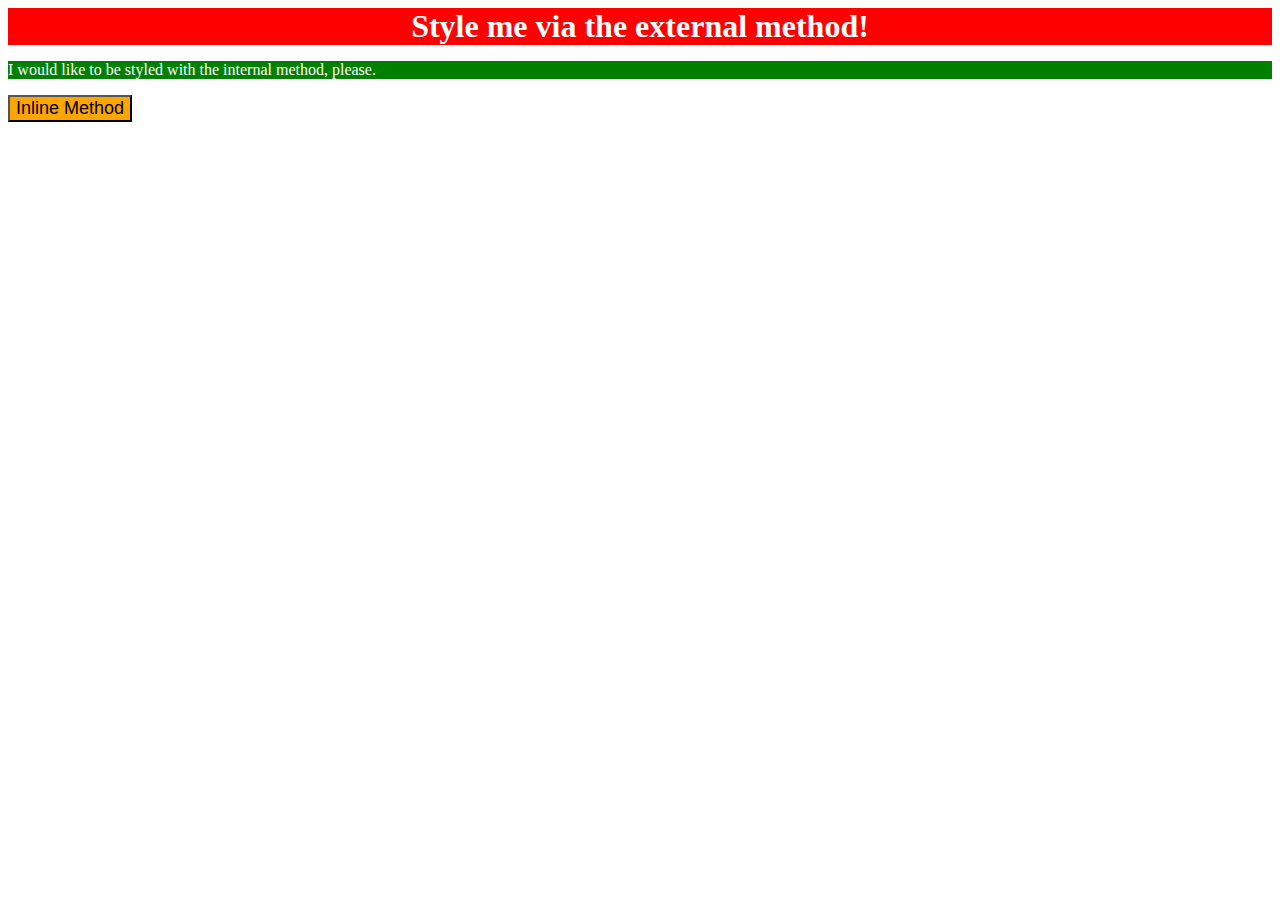
<file: foundations/intro-to-css/01-css-methods/index.html>
<!DOCTYPE html>
<html lang="en">
  <head>

    <meta charset="UTF-8">
    <meta http-equiv="X-UA-Compatible" content="IE=edge">
    <meta name="viewport" content="width=device-width, initial-scale=1.0">

    <!--Styles CSS-->
    <link rel="stylesheet" href="styles.css">

    <!--Styles Internal-->
    <style>

      p{
        color: white; 
        background-color: green; 
        font-size: 16px;
      }

    </style>

    <!--WebPage Title-->
    <title>Methods for Adding CSS</title>

  </head>
  <body>

    <div>Style me via the external method!</div>

    <p>I would like to be styled with the internal method, please.</p>

    <button style="background-color: orange; font-size: 18px;">Inline Method</button>

  </body>
</html>
</file>
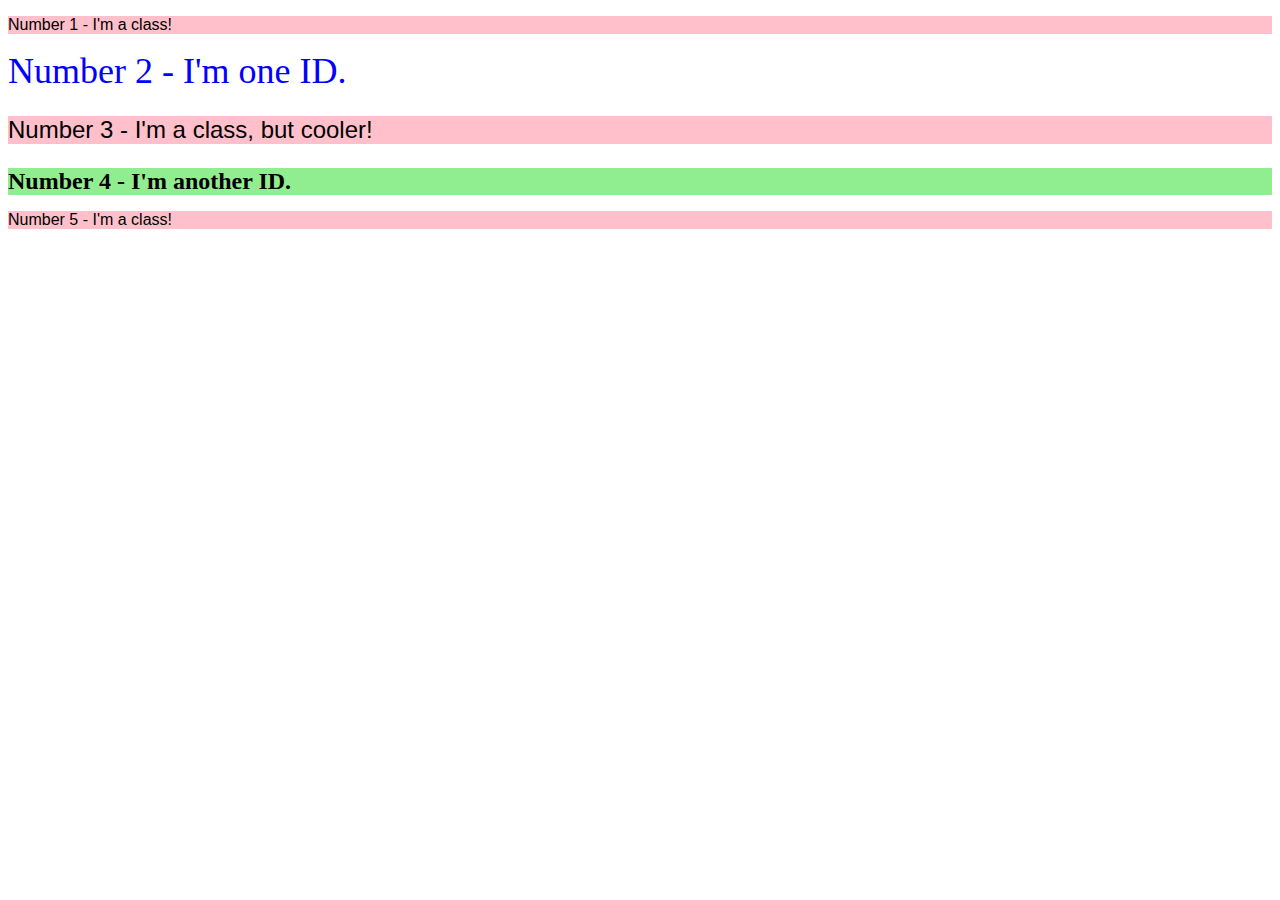
<file: foundations/intro-to-css/02-class-id-selectors/index.html>
<!DOCTYPE html>
<html lang="en">
  <head>
    <meta charset="UTF-8">
    <meta http-equiv="X-UA-Compatible" content="IE=edge">
    <meta name="viewport" content="width=device-width, initial-scale=1.0">
    <title>Class and ID Selectors</title>
    <link rel="stylesheet" href="style.css">
  </head>
  <body>
    <p class="odd">Number 1 - I'm a class!</p>
    <div id="numtwo">Number 2 - I'm one ID.</div>
    <p class="odd-lg">Number 3 - I'm a class, but cooler!</p>
    <div id="numfour">Number 4 - I'm another ID.</div>
    <p class="odd">Number 5 - I'm a class!</p>
  </body>
</html>
</file>
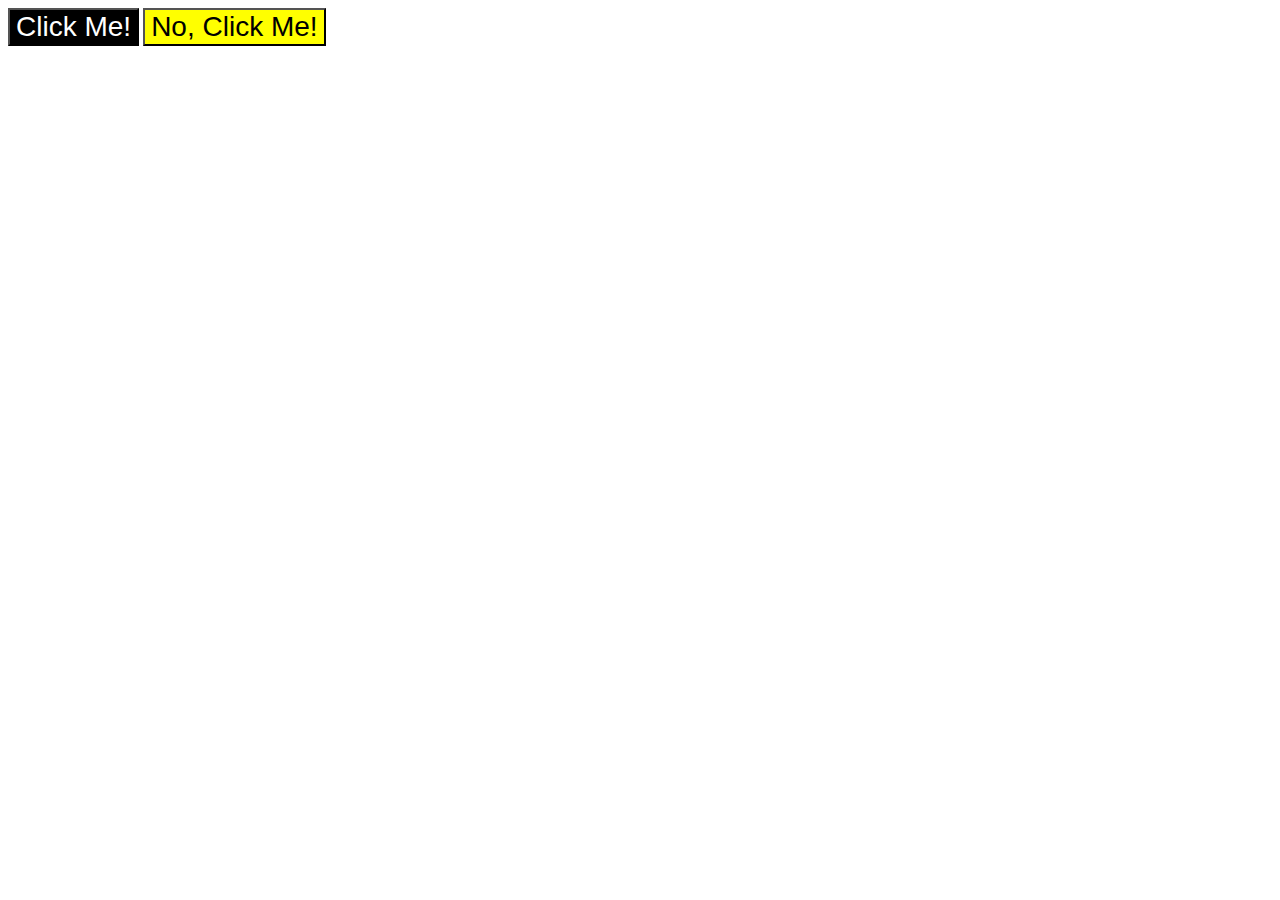
<file: foundations/intro-to-css/03-grouping-selectors/index.html>
<!DOCTYPE html>
<html lang="en">
  <head>
    <meta charset="UTF-8">
    <meta http-equiv="X-UA-Compatible" content="IE=edge">
    <meta name="viewport" content="width=device-width, initial-scale=1.0">
    <title>Grouping Selectors</title>
    <link rel="stylesheet" href="style.css">
  </head>
  <body>
    <button class="font-main ClickMe">Click Me!</button>
    <button class="font-main NoMe">No, Click Me!</button>
  </body>
</html>
</file>
<file: foundations/intro-to-css/01-css-methods/styles.css>
/* styles.css */

div {
    color: white;
    background-color: red;
    font-size: 32px;
    font-weight: bold;
    text-align: center;
}
</file>
<file: foundations/intro-to-css/02-class-id-selectors/style.css>
/* Add CSS Styling */

/* Classes */  
.odd,
.odd-lg {
        background-color:#ffc0cb;
        font-family: Verdana, Tahoma, sans-serif;
    }

.odd-lg {
        font-size: 24px;
}

/* IDs */
#numtwo {
        color:#0000ff;
        font-size: 36px;
}

#numfour{
        background-color: lightgreen;
        font-weight: bold;
        font-size: 24px;
}
</file>
<file: foundations/intro-to-css/03-grouping-selectors/style.css>
/* Add CSS Styling */

/* Classes */

.font-main{
        font-family: Helvetica, 'Times New Roman', sans-serif;
        font-size: 28px;
        color: black;
}

.ClickMe{
        background-color: black;
        color: white;
}

.NoMe{
        background-color: yellow;
}
</file>
